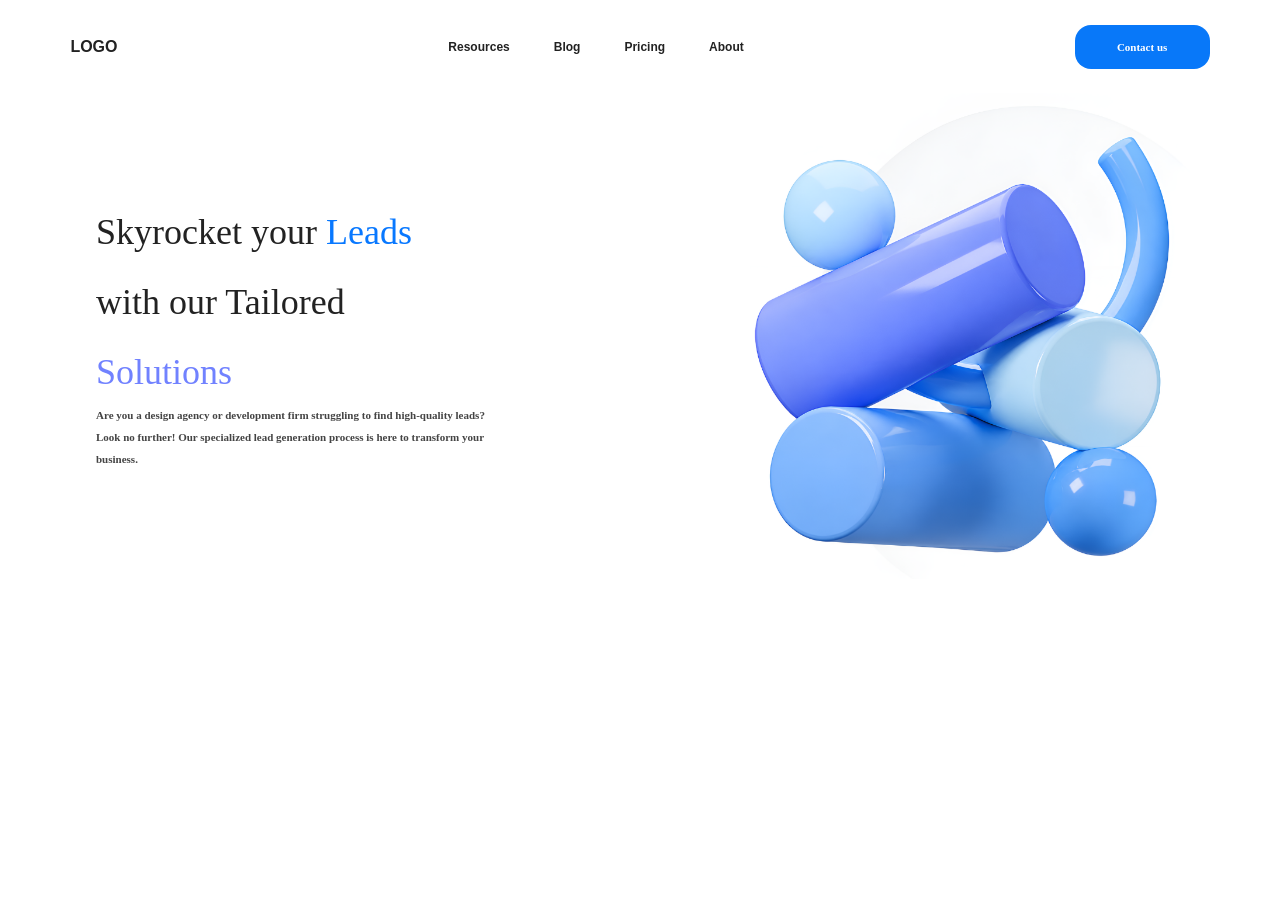
<file: atv1/index.html>
<!DOCTYPE html>
<html lang="pt-BR">
<head>
    <meta charset="UTF-8">
    <meta name="viewport" content="width=device-width, initial-scale=1.0">
    <title>Skyrocket your Leads</title>

    <style>
        /* Configuração geral */
        * {
            margin: 0;
            padding: 0;
            box-sizing: border-box;
        }

        body {
            background-color: white;
            color: #222;
            font-family: Arial, sans-serif;
        }

        /* Menu superior */
        header {
            width: 100%;
            height: 93px;
            padding: 0 5.5%;
            display: flex;
            align-items: center;
            justify-content: space-between;
        }

        .logo {
            font-size: 16px;
            font-weight: bold;
        }

        nav {
            display: flex;
            gap: 44px;
            align-items: center;
        }

        nav a {
            text-decoration: none;
            color: #222;
            font-size: 12px;
            font-weight: bold;
        }

        .botao {
            background-color: #0878f9;
            color: white;
            text-decoration: none;
            font-family: Georgia, serif;
            font-size: 11px;
            font-weight: bold;
            width: 135px;
            height: 44px;
            border-radius: 16px;
            display: flex;
            align-items: center;
            justify-content: center;
        }

        /* Parte principal */
        main {
            display: flex;
            align-items: center;
            justify-content: space-between;
            padding-left: 7.5%;
            padding-right: 7%;
            min-height: 430px;
        }

        /* Texto da esquerda */
        .texto {
            width: 430px;
            margin-top: -5px;
        }

        h1 {
            font-family: Georgia, "Times New Roman", serif;
            font-size: 36px;
            font-weight: normal;
            line-height: 1.95;
        }

        .azul {
            color: #0878ff;
        }

        .roxo {
            color: #7182ff;
        }

        .descricao {
            font-family: Georgia, "Times New Roman", serif;
            font-size: 11px;
            font-weight: bold;
            line-height: 2;
            color: #444;
            margin-top: -3px;
            max-width: 390px;
        }

        /* Imagem da direita */
        .imagem {
            width: 440px;
            display: flex;
            align-items: center;
            justify-content: center;
            margin-left: 15px;
        }

        .imagem img {
            width: 100%;
            height: auto;
            display: block;
        }

        /* Ajuste para telas menores */
        @media (max-width: 750px) {
            header {
                height: auto;
                padding: 25px 6%;
                flex-wrap: wrap;
                gap: 20px;
            }

            nav {
                gap: 15px;
                flex-wrap: wrap;
            }

            main {
                flex-direction: column;
                padding: 30px 7%;
            }

            .texto {
                width: 100%;
            }

            h1 {
                font-size: 32px;
                line-height: 1.5;
            }

            .descricao {
                font-size: 12px;
                margin-top: 12px;
            }

            .imagem {
                width: 100%;
                max-width: 440px;
                margin: 20px 0 0;
            }
        }
    </style>
</head>

<body>

    <header>
        <div class="logo">LOGO</div>

        <nav>
            <a href="#">Resources</a>
            <a href="#">Blog</a>
            <a href="#">Pricing</a>
            <a href="#">About</a>
        </nav>

        <a href="#" class="botao">Contact us</a>
    </header>

    <main>
        <section class="texto">

            <h1>
                Skyrocket your <span class="azul">Leads</span><br>
                with our Tailored<br>
                <span class="roxo">Solutions</span>
            </h1>

            <p class="descricao">
                Are you a design agency or development firm struggling to find
                high-quality leads? Look no further! Our specialized lead
                generation process is here to transform your business.
            </p>

        </section>

        <section class="imagem">
            <img src="img/Exercícios de layout.png" alt="Ilustração abstrata azul">
        </section>
    </main>

</body>
</html>
</file>
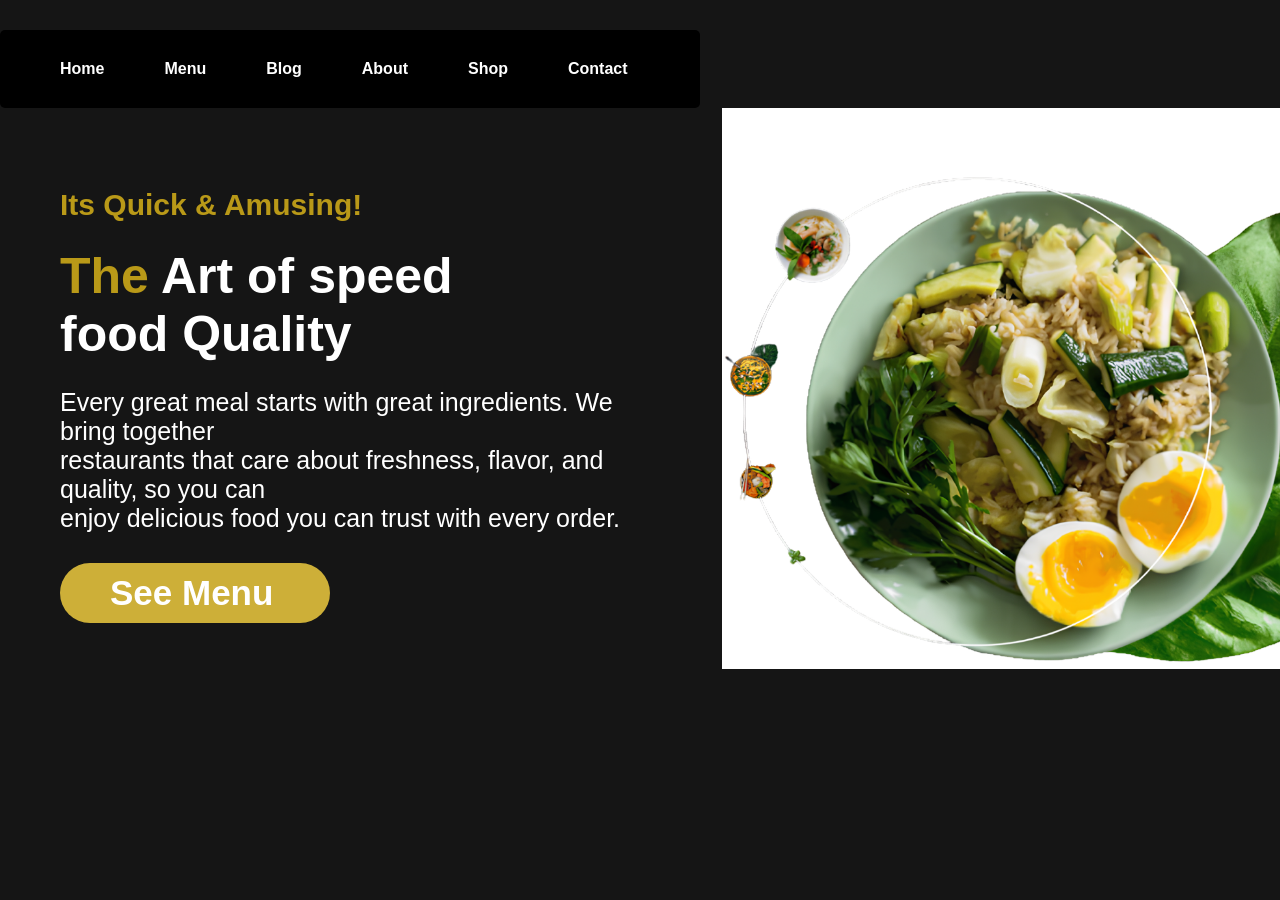
<file: atv2/index.html>
<!DOCTYPE html>
<html lang="pt-br">

<head>
    <meta charset="UTF-8">
    <meta name="viewport" content="width=device-width, initial-scale=1.0">
    <title>Food</title>
    <link rel="stylesheet" href="css/style.css">

</head>

<body>
    <nav>
        <div class="cabecalho">
            <ul>
                <li>Home</li>
                <li>Menu</li>
                <li>Blog</li>
                <li>About</li>
                <li>Shop</li>
                <li>Contact</li>
            </ul>

        </div>
    </nav>
    <main>
        <div class="escrita">
            <h2>Its Quick & Amusing!</h2>
            <h1><span>The</span> Art of speed<br>
                food Quality
            </h1>
            <p> Every great meal starts with great ingredients. We bring together<br>
                restaurants that care about freshness, flavor, and quality, so you can<br>
                enjoy delicious food you can trust with every order.<br>
            </p>
            <h3>See Menu</h3>

        </div>

        <div class="imagem">
            <img src="img/Exercícios de layout (1).png" alt="Imagem">
        </div>
    </main>
    <script src="js/script.js"></script>
</body>

</html>
</file>
<file: atv2/css/style.css>
* {
    margin: 0;
    padding: 0;
    box-sizing: border-box;
    font-family: Arial, Helvetica, sans-serif;
    overflow-y: hidden;
    overflow-x: hidden;
}
.cabecalho{
    margin-top: 12px;
    padding: 30px 60px;
    background-color: black;
    color: white;
    border-radius: 5px;
    margin-top: 30px;
    width: 700px;

}
.cabecalho ul{
    display: flex;
    align-items: center;
    gap: 60px;
    font-weight: 600;
}
.escrita{
 padding: 80px 60px;
 font-size: 25px;
 display
}
.escrita h2{
    font-size: 30px;
    color:  #b99918;
}
.escrita h1{
    padding: 25px 0px;
    color: white;
    span{
        color: #b99918;

    }
}
.escrita h3{
    padding: 10px 50px;
    font-size: 35px;
    background-color: #cdaf38;
    color: white;
    border-radius: 300px;
    width: 270px;
    margin-top: 30px;
}
.escrita p{
    color: white;
}
.imagem img{
    width: 700px;
}
main{
    display: flex;
    justify-content: center;
}
.imagem{
    align-items: center;
}
body{
    background-color: #151515;
}
</file>
